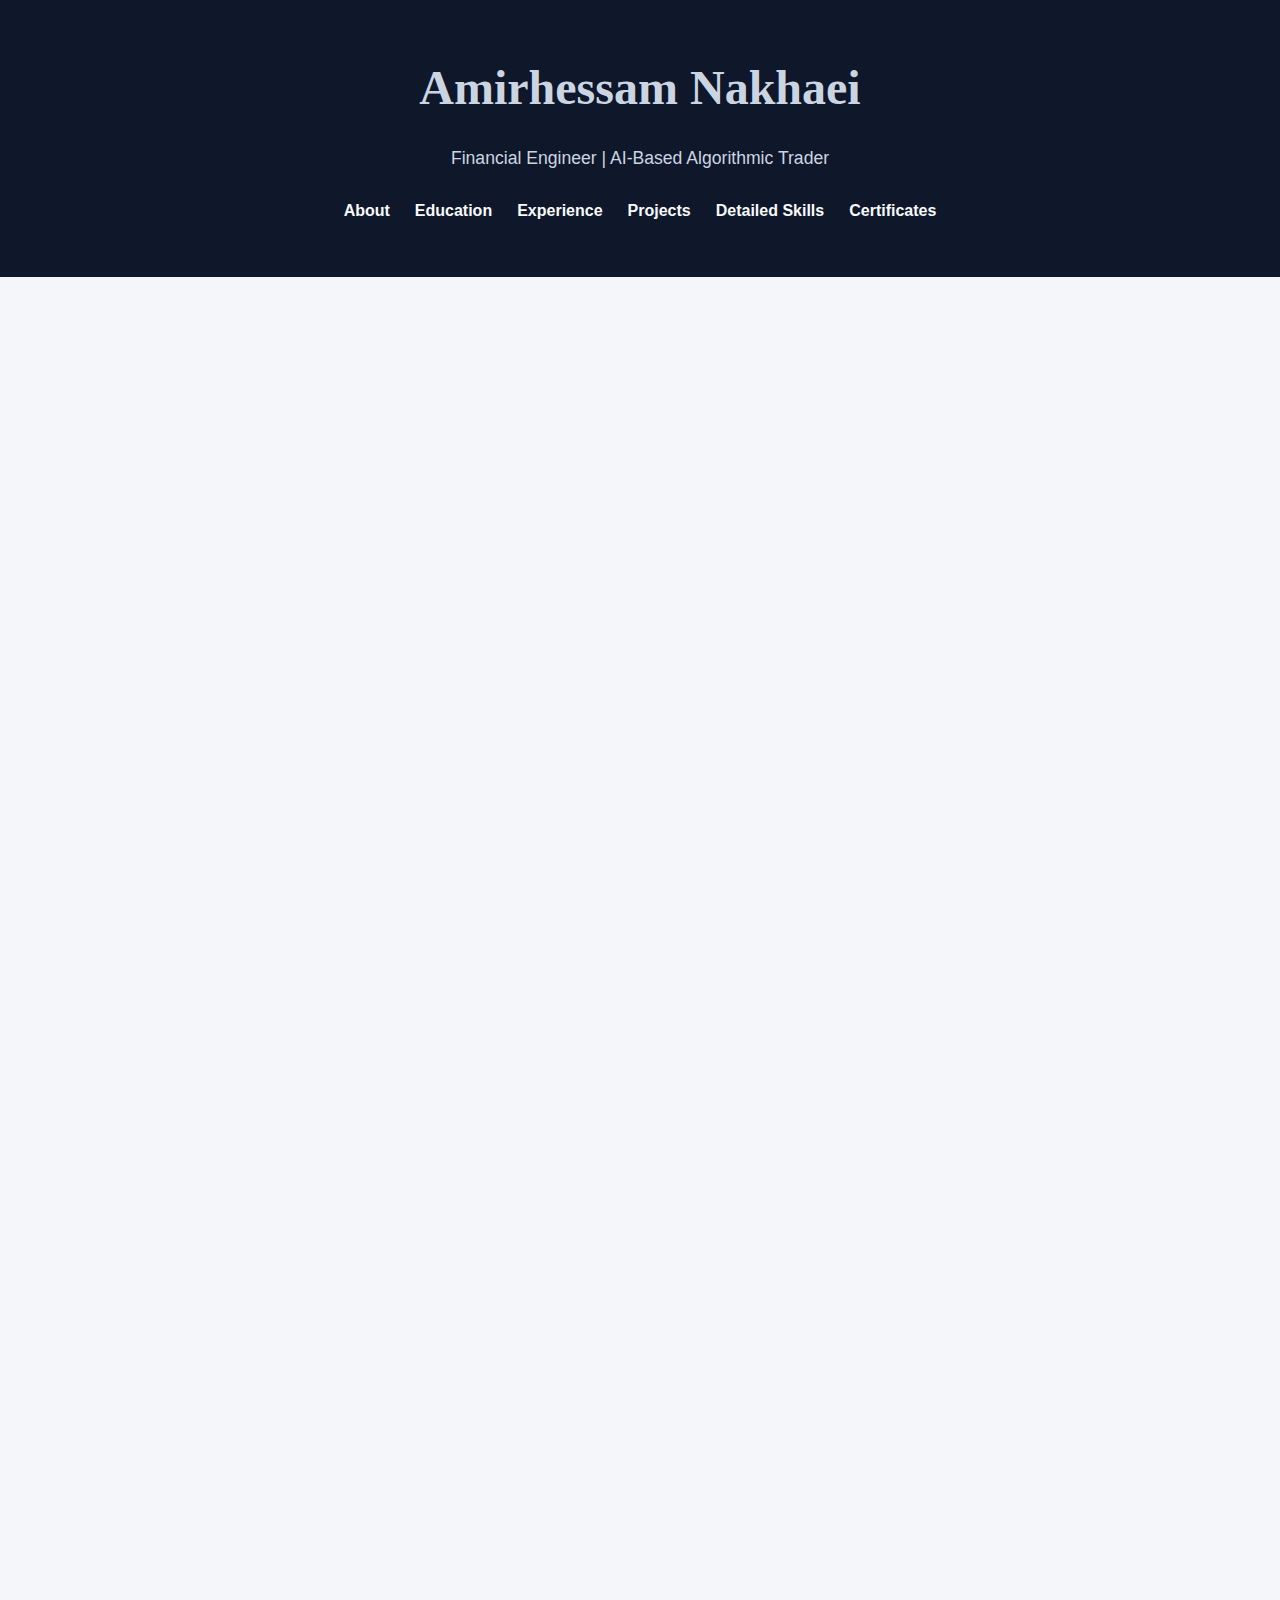
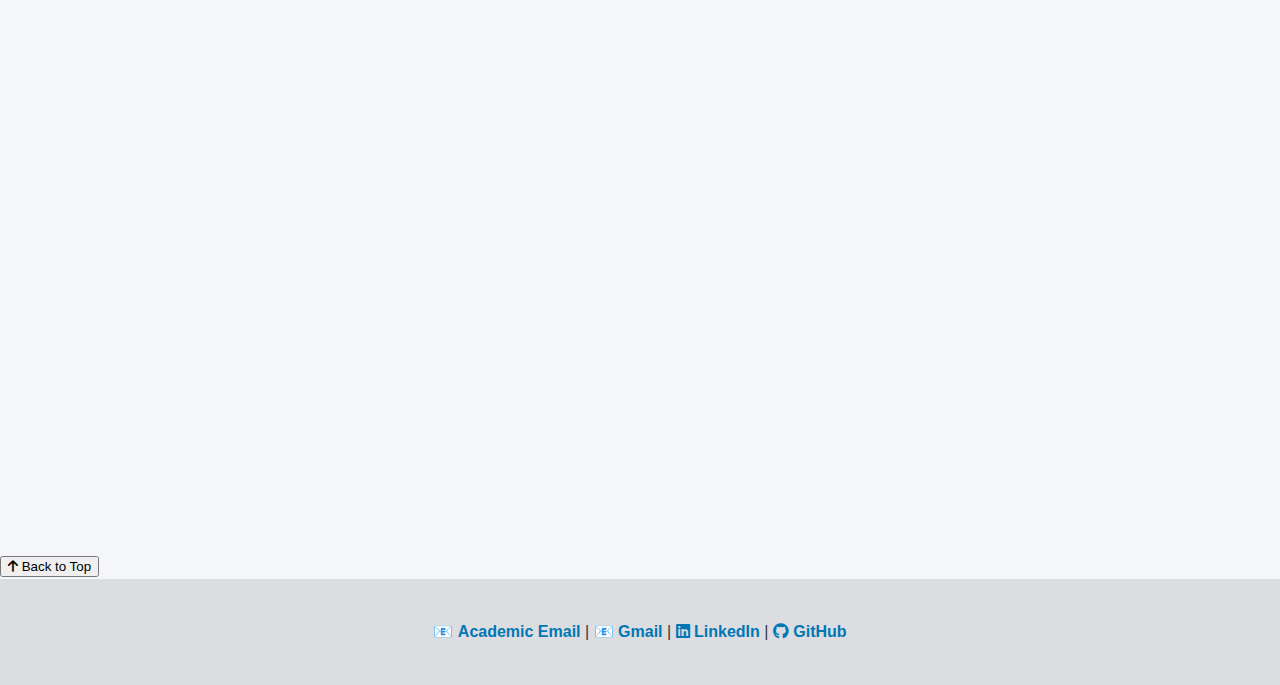
<file: index.html>
<!DOCTYPE html>
<html lang="en">
<head>
  <meta charset="UTF-8">
  <meta name="viewport" content="width=device-width, initial-scale=1.0">
  <title>Amirhessam Nakhaei</title>
  <link rel="stylesheet" href="style.css"> <!-- ✅ CSS file -->
  <link rel="stylesheet" href="https://cdnjs.cloudflare.com/ajax/libs/font-awesome/6.4.0/css/all.min.css"> <!-- icons -->
</head>

<body>
  <header>
    <h1>Amirhessam Nakhaei</h1>
    <p>Financial Engineer | AI-Based Algorithmic Trader</p>
    <nav>
      <a href="#about">About</a>
      <a href="#education">Education</a>
      <a href="#experience">Experience</a>
      <a href="#projects">Projects</a>
      <a href="#skills-details">Detailed Skills</a>
      <a href="#certificates">Certificates</a>
    </nav>
  </header>

  <section id="about">
    <h2>About Me</h2>
    <div class="about-container">
      <img src="images/Profile.jpg" alt="Amirhessam Nakhaei" class="profile-pic">
      <p>
        I’m an analytical and detail-oriented engineer with a strong interest in the financial industry. 
        With solid experience in trading, programming, and artificial intelligence, 
        I’m passionate about using data-driven and mathematical approaches to solve 
        complex problems and create innovative solutions in finance.
      </p>
    </div>
  </section>

  <section id="education">
    <h2>Education</h2>
    <ul>
      <li>
        <a href="data/English and Persian certificate.pdf" download>
          <strong>BSc Electrical Engineering (Control Systems) - 2:1 equivalent GPA</strong>
        </a><br>
        Amirkabir University of Technology, Tehran, Iran (2019 – 2024)
      </li>
      <li>
        <strong>MSc Financial Engineering</strong><br>
        University of Glasgow, UK (2025 – Now)
      </li>
    </ul>
  </section>

  <section id="experience">
    <h2>Experience</h2>
    <ul>
      <li>
        <strong>Intern</strong> — Shahr Broker, Tehran, Iran (Jul 2022 – Aug 2023)  
        <p>Worked at a well-known broker as an intern in Tehran Securities Exchange, gaining experience in financial analysis and trading operations.</p>
      </li>
      <li>
        <strong>Independent Trader</strong> — (Jun 2019 – Now)  
        <p>Traded in Forex, Cryptocurrencies, and Tehran Stock Market with transaction value of more than <strong>£4.1M</strong> in total .  
          <a href="transactions.html" target="_blank">View Transactions Data</a>
        </p>
      </li>
    </ul>
  </section>

  <section id="projects">
    <h2>Projects</h2>

    <h3 id="bachelor-toggle" class="collapsible">1- Bachelor Degree Course Projects ▼</h3>
<div id="bachelor-projects" class="collapsible-content">
  <ul>
    <li>
      <strong>Establishing the Concept of a Smart Farm</strong> — Jan 2023  
      <p>Implemented the key parts of a smart farm using various sensors and actuators.</p>
    </li>
    <li>
      <strong>Controlling a Two-wheeled Robot in Webots Space (Simulator)</strong> — Jan 2023  
      <p>Implemented a PID controller in Python to navigate and solve complex mazes.</p>
    </li>
    <li>
      <strong>Optimizing the Temperature in a Chicken Farm</strong> — Sep 2023  
      <p>Created a dataset by labeling chickens and counting them in farm locations using YOLOv5 to estimate temperature.</p>
    </li>
    <li>
      <strong>Human Pose Estimation</strong> — Sep 2023  
      <p>Estimated key human body positions using AI algorithms.</p>
    </li>
    <li>
      <strong>Predicting Financial Market Trend Using Neural Network and Systems Identification Algorithms</strong> — Bachelor's Thesis, Sep 2024  
      <p>Predicted Bitcoin price with a NARX algorithm achieving an average error of 0.31% on a 1h timeframe.</p>
    </li>
  </ul>
</div>


    <h3>Self-Developed Project</h3>
    <ul>
      <li>
  <strong>
    <a href="https://github.com/ahnb24/AI-based-Systematic-Crypto-Trading-Pipeline-/tree/main" target="_blank">
      2- AI-based Systematic Crypto-Trading Pipeline
    </a>
  </strong>
  — Sep 2024 – Oct 2025
  <p>
    Developed an automated pipeline (~20k lines of Python) for 
    systematic crypto trading using advanced XGBoost models, 
    feature engineering, and API-based order execution. 
    The outcome is more than 20% overall profit per month in a robust and 
    precise back test space. 
  </p>

  <div class="ai-section">
    <div class="ai-block">
      <h4><i class="fa-solid fa-rotate fa-spin"></i> Asynchronous Cycle <span>(every 1 month)</span></h4>
      <ol>
        <li><strong>Initial feature creation pipeline:</strong>
          <ol>
            <li>Get raw Klines and AggTrade data with the help of <a href="https://github.com/binance/binance-public-data/tree/master/python" target="_blank">Binance public data repository</a>.</li>
            <li>Preprocess the raw data.</li>
            <li>Create more than <strong>1300 features</strong> based on multiple windows and time frames.</li>
            <li>Filter and select the most important features via <a href="https://shap.readthedocs.io/en/latest/" target="_blank"><strong>SHAP</strong></a> with low cross-correlation (~400 features).</li>
            <li>Save the processed dataset.</li>
          </ol>
        </li>
        <li><strong>Train and test the XGBoost classifier models:</strong>
          <ol>
            <li>Optimize parameters for various <strong>TP</strong>, <strong>SL</strong>, and look-ahead windows using <a href="https://wandb.ai/site" target="_blank"><strong>Weights & Biases</strong></a>.</li>
            <li>Validate the optimal parameters using the most recent year of data.</li>
          </ol>
        </li>
        <li>Wait for the new month, update the data, and restart from step 2.</li>
      </ol>
    </div>

    <div class="ai-block">
      <h4><i class="fa-solid fa-clock fa-beat"></i> Synchronous Cycle <span>(every 5 minutes)</span></h4>
      <ol>
        <li>Fetch raw Klines and AggTrade data through the <a href="https://developers.binance.com/docs/binance-spot-api-docs" target="_blank">Binance API</a>.</li>
        <li>Preprocess the incoming data.</li>
        <li>Create features.</li>
        <li>Predict using the trained models.
          <ul>
            <li>If prediction = <strong>0</strong>: wait for the next period,  then repeat from step 1.</li>
            <li>If prediction = <strong>1</strong>: proceed to order execution.</li>
          </ul>
        </li>
        <li>Execute buy/sell orders via API and confirm successful execution.</li>
        <li>Set <strong>Take-Profit (TP)</strong> and <strong>Stop-Loss (SL)</strong> conditions and define look-ahead minutes.</li>
        <li>Wait for the next period and repeat from step 1.</li>
      </ol>
    </div>
  </div>
</li>

    </ul>

  </section>

  <section id="skills-details">
    <h2>Detailed Skills</h2>

    <h3>Programming</h3>
    <ul>
      <li>
        Over 3 years of experience in <strong>Python</strong>
        <div class="tech-icons">
          <div title="NumPy">🐍 NumPy</div>
          <div title="Pandas">🐼 Pandas</div>
          <div title="Polars">⚡ Polars</div>
          <div title="Matplotlib">📊 Matplotlib</div>
          <div title="Seaborn">🌊 Seaborn</div>
          <div title="Yahoo Finance">💹 Yahoo Finance</div>
          <div title="mplfinance">📈 mplfinance</div>
          <div title="ta_py">📐 ta_py</div>
        </div>
      </li>

      <li>
        Over 2 years of experience in <strong>ML</strong>
        <div class="tech-icons">
          <div title="TensorFlow">🟧 TensorFlow</div>
          <div title="Scikit-Learn">⚙️ Scikit-Learn</div>
          <div title="PyTorch">🔥 PyTorch</div>
          <div title="XGBoost">🌲 XGBoost</div>
          <div title="Keras">🧠 Keras</div>
        </div>
      </li>

      <li>
        Over 3 years of experience in <strong>MATLAB</strong>
        <div class="tech-icons">
          <div title="Simulink">🔄 Simulink</div>
          <div title="NN Toolbox">🧮 NN Toolbox</div>
          <div title="Simscape">⚡ Simscape</div>
        </div>
      </li>
      <li>Months of experience in <strong>R</strong></li>
      <li>New to <strong>SQL</strong></li>
      <li>New to <strong>C++</strong></li>
    </ul>

    <h3>Software Proficiency</h3>
    <ul>
      <li>
        <strong>Microsoft Office</strong>
        <div class="tech-icons">
          <div title="Excel">📊 Excel</div>
          <div title="Word">📝 Word</div>
          <div title="PowerPoint">📽️ PowerPoint</div>
          <div title="Visio">📐 Visio</div>
        </div>
      </li>
      <li>MetaTrader 4 & 5</li>
    </ul>

    <h3>Hard Skills</h3>
    <ul>
      <li>Data Analysis</li>
      <li>Machine Learning</li>
      <li>Simulation and Modeling</li>
      <li>Algorithmic Trading</li>
    </ul>

    <h3>Soft Skills</h3>
    <ul>
      <li>Critical Thinking</li>
      <li>Time Management</li>
      <li>Problem-Solving</li>
      <li>Communication Skills</li>
    </ul>
  </section>

  <section id="certificates">
    <h2>Certificates</h2>
    <ul>
      <li>
        Reinforcement Learning for Trading Strategies — New York Institute of Finance, Sep 2024  
        <a href="https://coursera.org/share/d9d7ef415d93c654739460560595bfe3" target="_blank">View Certificate</a>
      </li>
      <li>
        Fundamentals of Quantitative Modeling — University of Pennsylvania (Wharton), Dec 2024  
        <a href="https://coursera.org/share/d60a18de5ce9bb18b06212bbac9bd45a" target="_blank">View Certificate</a>
      </li>
      <li>
        Guided Tour of Machine Learning in Finance — New York University (Tandon), Dec 2024  
        <a href="https://coursera.org/share/96575ee2a9425e74e0721ee7438bb7c3" target="_blank">View Certificate</a>
      </li>
      <li>
        Introduction to Financial Engineering and Risk Management — Columbia University, Dec 2024  
        <a href="https://coursera.org/share/f2c4094a8fca98d43eddf796bedcf4a8" target="_blank">View Certificate</a>
      </li>
    </ul>
  </section>

  <!-- Back to Top Button -->
  <div class="back-btn-container">
    <button id="backToTop"><i class="fas fa-arrow-up"></i> Back to Top</button>
  </div>

  <footer>
    <p>
      📧 <a href="mailto:3163428N@student.gla.ac.uk">Academic Email</a> |
      📧 <a href="mailto:ahnb24@gmail.com">Gmail</a> |
      <a href="https://www.linkedin.com/in/amirhessam-nakhaei-125058225" target="_blank" rel="noopener">
        <i class="fab fa-linkedin"></i> LinkedIn
      </a> |
      <a href="https://github.com/ahnb24" target="_blank" rel="noopener">
        <i class="fab fa-github"></i> GitHub
      </a>
    </p>
  </footer>

  <script>
    const backToTopBtn = document.getElementById("backToTop");
    backToTopBtn.addEventListener("click", () => {
      window.scrollTo({ top: 0, behavior: 'smooth' });
    });
  </script>
  <script>
  const toggle = document.getElementById('bachelor-toggle');
  const content = document.getElementById('bachelor-projects');

  // ensure collapsed on load
  content.style.maxHeight = '0';

  function setState(open) {
    if (open) {
      content.classList.add('open');
      content.style.maxHeight = content.scrollHeight + 'px'; // key: give it a height
      toggle.textContent = 'Bachelor Degree Course Projects ▲';
      toggle.setAttribute('aria-expanded', 'true');
    } else {
      content.style.maxHeight = '0';
      content.classList.remove('open');
      toggle.textContent = 'Bachelor Degree Course Projects ▼';
      toggle.setAttribute('aria-expanded', 'false');
    }
  }

  toggle.addEventListener('click', () => {
    const open = !content.classList.contains('open');
    setState(open);
  });
</script>


</body>
</html>
</file>
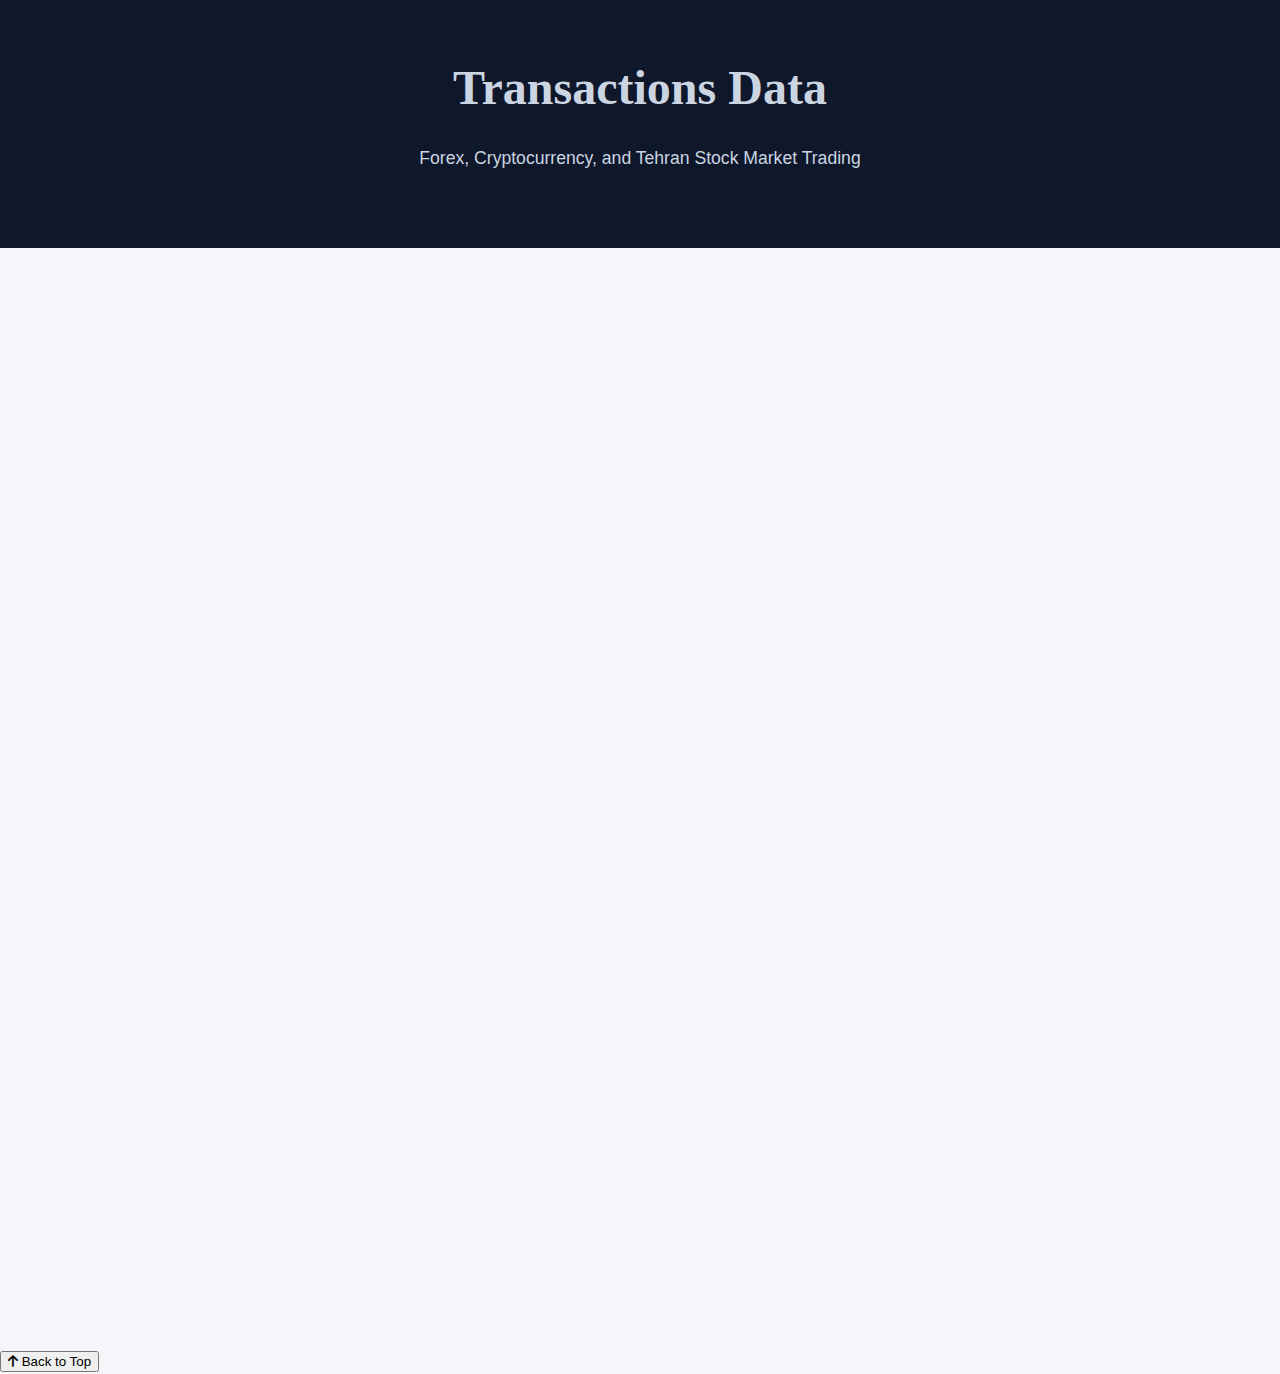
<file: transactions.html>
<!DOCTYPE html>
<html lang="en">
<head>
  <meta charset="UTF-8">
  <meta name="viewport" content="width=device-width, initial-scale=1.0">
  <title>Transaction Data</title>
  <link rel="stylesheet" href="style.css">

  <!-- PyScript -->
  <link rel="stylesheet" href="https://pyscript.net/latest/pyscript.css" />
  <script defer src="https://pyscript.net/latest/pyscript.js"></script>
  <link rel="stylesheet" href="https://cdnjs.cloudflare.com/ajax/libs/font-awesome/6.4.0/css/all.min.css">

</head>
<body>
  <header>
    <h1>Transactions Data</h1>
    <p>Forex, Cryptocurrency, and Tehran Stock Market Trading</p>
  </header>

  <section>
    <h2>Description</h2>
    <p>I have been responsible for managing my family's accounts and my own in the Tehran Stock Market, handling transactions worth more than £4.1 million.</p>
    <h2>Downloadable Files</h2>
    <p>Here you can download the official summaries, supporting data, and Python code for verification.</p>

    <ul>
      <li>
        <a href="data/Transaction Summary in Iranian Rial(IRR).pdf" download>
          Transaction Summaries in IRR (PDF)
        </a><br>
        <small>Official transaction summaries shown in Iranian Rial (IRR).</small>
      </li>
      <li>
        <a href="data/Transaction Summary (GBP).png" download>
          Transaction Summaries in GBP (PNG)
        </a><br>
        <small>Summaries converted into GBP for clarity.</small>
      </li>
      <li>
        <a href="data/combined.py" download>
          combined.py
        </a><br>
        <small>Python code used to verify calculations.</small>
      </li>
      <li>
        <a href="data/GBP-IRR.csv" download>
          GBP-IRR.csv
        </a><br>
        <small>Exchange rate history of GBP/IRR for all relevant dates.</small>
      </li>
      <li>
        <a href="data/Transactions.zip" download>
          Transactions.zip
        </a><br>
        <small>Each <code>name.csv</code> file contains transactions at specific dates.</small>
      </li>
    </ul>
  
    <h2>Run Python Code</h2>
    <p>You can verify the calculation here!(same as combined.py) Just press the run button!</button></p>

    <!-- Trinket embed -->

  <iframe src="https://trinket.io/embed/python3/6a1e2dea751b?runOption=run" width="100%" height="356" frameborder="0" marginwidth="0" marginheight="0" allowfullscreen></iframe>
  </section>


  <!-- Back to Top Button -->
  <div class="back-btn-container">
    <button id="backToTop"><i class="fas fa-arrow-up"></i> Back to Top</button>
  </div>

  <script>
    const backToTopBtn = document.getElementById("backToTop");
    backToTopBtn.addEventListener("click", () => {
      window.scrollTo({ top: 0, behavior: 'smooth' });
    });
  </script>
</body>
</html>
</file>
<file: style.css>
body {
  font-family: Arial, sans-serif;
  margin: 0;
  background-color: #f5f6fa;
  color: #2f3640;
  line-height: 1.6;
}

header {
  text-align: center;
  background: #273c75;
  color: white;
  padding: 2rem 0;
}

h1 {
  margin: 0;
  font-size: 2.2em;
}

section {
  width: 80%;
  max-width: 800px;
  margin: 2rem auto;
  background: white;
  padding: 1.5rem;
  border-radius: 12px;
  box-shadow: 0 2px 8px rgba(0,0,0,0.1);
}

footer {
  text-align: center;
  padding: 1.5rem;
  background: #dcdde1;
}

footer a {
  text-decoration: none;
  color: #0077b5; /* LinkedIn blue */
  transition: color 0.3s ease, transform 0.2s ease;
}

footer a:hover {
  color: #ff6600; /* highlight color */
  transform: scale(1.1);
}

html {
  scroll-behavior: smooth;
}

.skills span {
  display: inline-block;
  background: #f0f0f0;
  margin: 4px;
  padding: 8px 12px;
  border-radius: 6px;
  transition: all 0.3s ease;
  cursor: default;
}
.skills span:hover {
  background: #0077b5;
  color: #fff;
  transform: scale(1.05);
}


section {
  opacity: 0;
  transform: translateY(20px);
  animation: fadeIn 1s forwards;
}

section:nth-child(2) { animation-delay: 0.2s; }
section:nth-child(3) { animation-delay: 0.4s; }
section:nth-child(4) { animation-delay: 0.6s; }
section:nth-child(5) { animation-delay: 0.8s; }

@keyframes fadeIn {
  to {
    opacity: 1;
    transform: translateY(0);
  }
}


header nav a {
  color: #fff;
}
header nav a:hover {
  color: #ffcc00; /* or any highlight */
}

.about-container {
  display: flex;
  align-items: center;
  gap: 20px;
}

.profile-pic {
  width: 150px;   /* adjust size */
  height: 150px;  /* adjust size */
  border-radius: 50%; /* makes it circular */
  object-fit: cover;
  box-shadow: 0 4px 8px rgba(0,0,0,0.2);
}

.tech-icons {
  margin-top: 8px;
  display: flex;
  flex-wrap: wrap;
  gap: 12px;
}

.tech-icons div {
  background: #f4f4f5;
  padding: 8px 14px;
  border-radius: 12px;
  font-size: 0.9em;
  font-weight: 500;
  transition: background 0.3s, transform 0.2s;
  cursor: pointer;
}

.tech-icons div:hover {
  background: #06b6d4;
  color: white;
  transform: translateY(-3px);
}

/* Import professional fonts */
@import url('https://fonts.googleapis.com/css2?family=Merriweather:wght@700&family=Open+Sans:wght@400;600&display=swap');

header {
  background: #0f172a; /* elegant dark navy */
  color: #f8fafc; /* near white */
  text-align: center;
  padding: 50px 20px;
  font-family: 'Open Sans', sans-serif;
}

header h1 {
  font-family: 'Merriweather', serif;
  font-size: 3em;
  font-weight: 700;
  margin-bottom: 8px;
  color: #cbd5e1; /* softer gray */
}

header p {
  font-size: 1.1em;
  font-weight: 400;
  color: #cbd5e1; /* softer gray */
  margin-bottom: 25px;
}

header nav {
  display: flex;
  justify-content: center;   /* center items */
  align-items: center;       /* vertical alignment */
  gap: 25px;                 /* spacing between links */
  flex-wrap: wrap;           /* allows wrapping on smaller screens */
  margin-top: 15px;
}

header nav a {
  color: #f8fafc;
  text-decoration: none;
  font-weight: 600;
  font-size: 1em;
  font-family: 'Open Sans', sans-serif;
  transition: color 0.3s ease, transform 0.2s ease;
}

header nav a:hover {
  color: #cbd5e1; /* softer gray */
  transform: translateY(-2px);
}


/* General link style */
a {
  color: #0ea5e9; /* professional cyan */
  text-decoration: none;
  font-weight: 600;
  transition: color 0.3s ease, border-bottom 0.3s ease;
  border-bottom: 2px solid transparent;
  padding-bottom: 2px;
}

/* Hover effect */
a:hover {
  color: #38bdf8; /* lighter cyan */
  border-bottom: 2px solid #38bdf8; /* animated underline */
}
</file>
